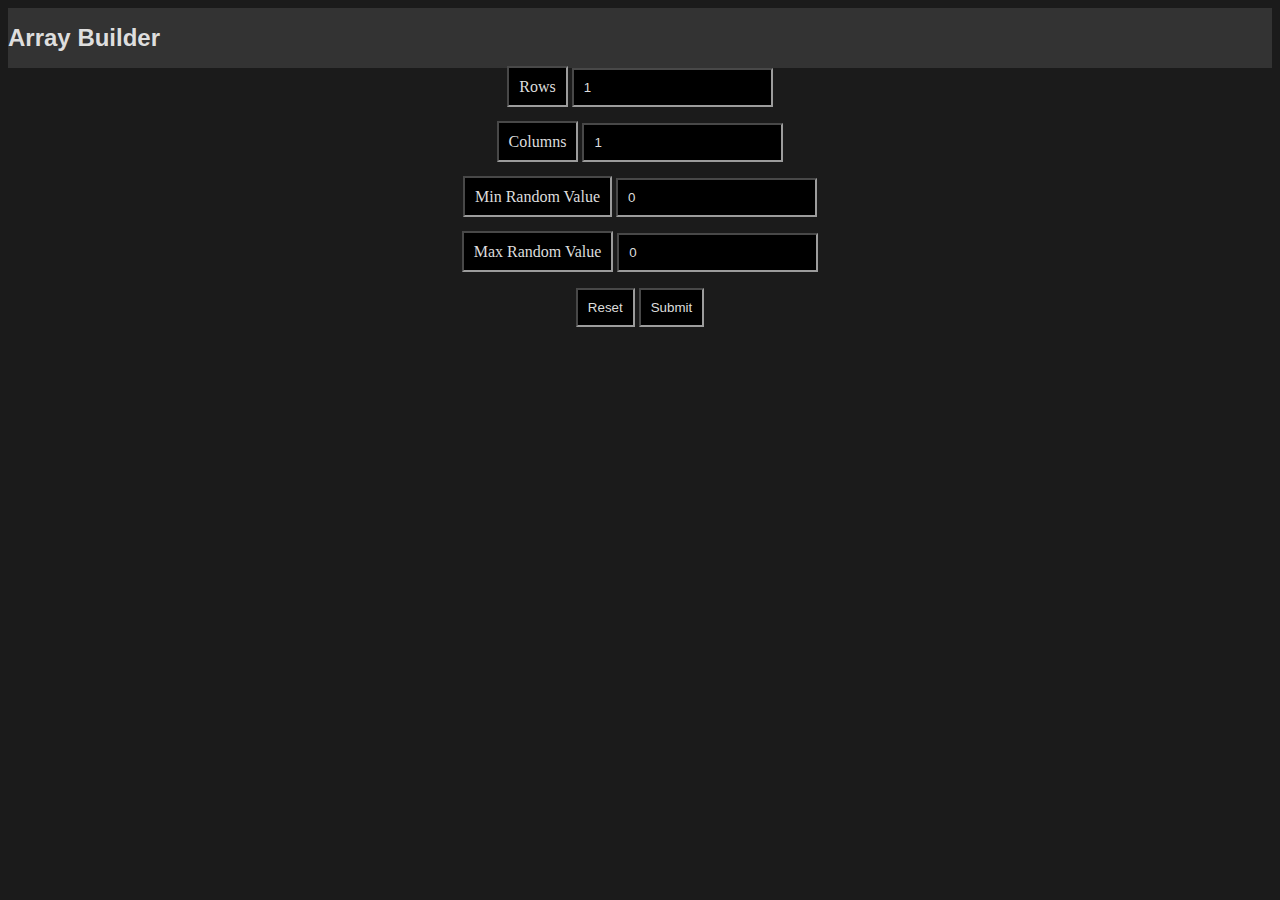
<file: CPSC-3220/Homework-2/html.html>
<!doctype html>

<html lang="en">

    <head>
        <meta charset="utf-8">
        <meta name="viewport" content="width=device-width, initial-scale=1.0">
        <title>HTML</title>

        <!-- Load external CSS styles -->
        <link rel="stylesheet" href="styles.css">
    </head>

    <body>
        <div style="background-color: rgb(51, 51, 51);">
            <h1>Array Builder</h1>
        </div>

        <div style='display:block' hidden>
            <form action="php.php" method="post">
                <label class="arrayTitle">Rows</label>
                <input class="arrayTitle" id='aR' name='arrayRow' type="number" 
			min='1' value='1' onchange="forceAmount(this.id)">
                    </input>
                <p></p>
                <label class="arrayTitle">Columns</label>
                <input class="arrayTitle" id='aC' name='arrayColumn' type="number" 
                	min='1' value='1' onchange="forceAmount(this.id)">
                    </input>
                <p></p>
                <label class="arrayTitle">Min Random Value</label>
                <input class="arrayTitle" id='miR' name='minRandom' type="number" 
                	value='0' onchange="forceAmount(this.id)">
                    </input>
                <p></p>
                <label class="arrayTitle">Max Random Value</label>
                <input class="arrayTitle" id='maR' name='maxRandom' type="number" 
                	value='0' onchange="forceAmount(this.id)">
                    </input>
                <p></p>
		<button class="arrayTitle" id="reset" type="reset">Reset</button>
                <button class="arrayTitle" id="submit" type="submit">Submit</button>
            </form>
        </div>
        
        <!-- Load external JavaScript -->
        <script src="scripts.js"></script>
    </body>

</html>
</file>
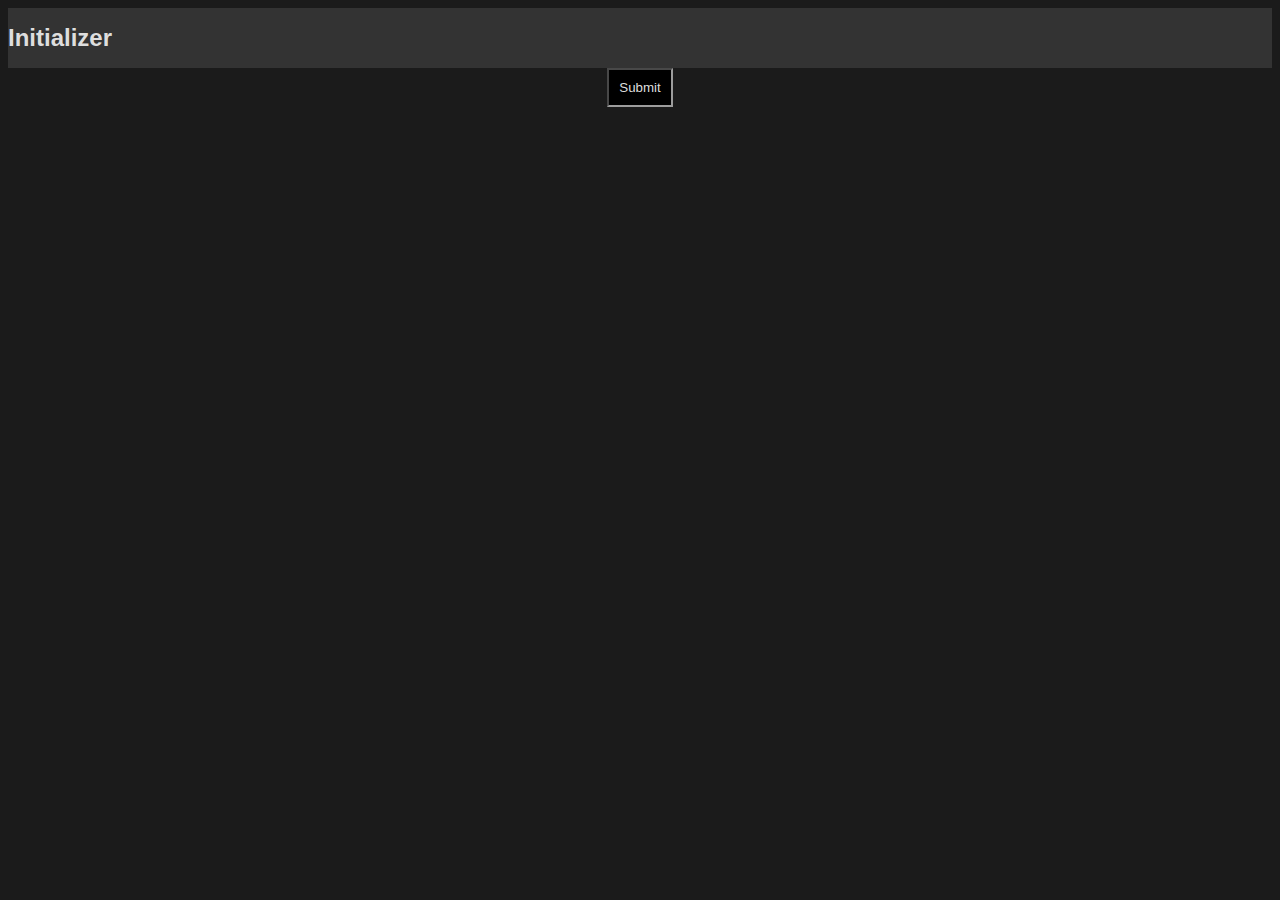
<file: CPSC-3220/Homework-3/html.html>
<!doctype html>

<html lang="en">

    <head>
        <meta charset="utf-8">
        <meta name="viewport" content="width=device-width, initial-scale=1.0">
        <title>HTML</title>

        <!-- Load external CSS styles -->
        <link rel="stylesheet" href="styles.css">
    </head>

    <body>
        <div style="background-color: rgb(51, 51, 51);">
            <h1>Initializer</h1>
        </div>

        <div style='display:block' hidden>
            <form action="create_data.php" method="post">
                <button class="arrayTitle" id="submit" type="submit">Submit</button>
            </form>
        </div>
    </body>

</html>
</file>
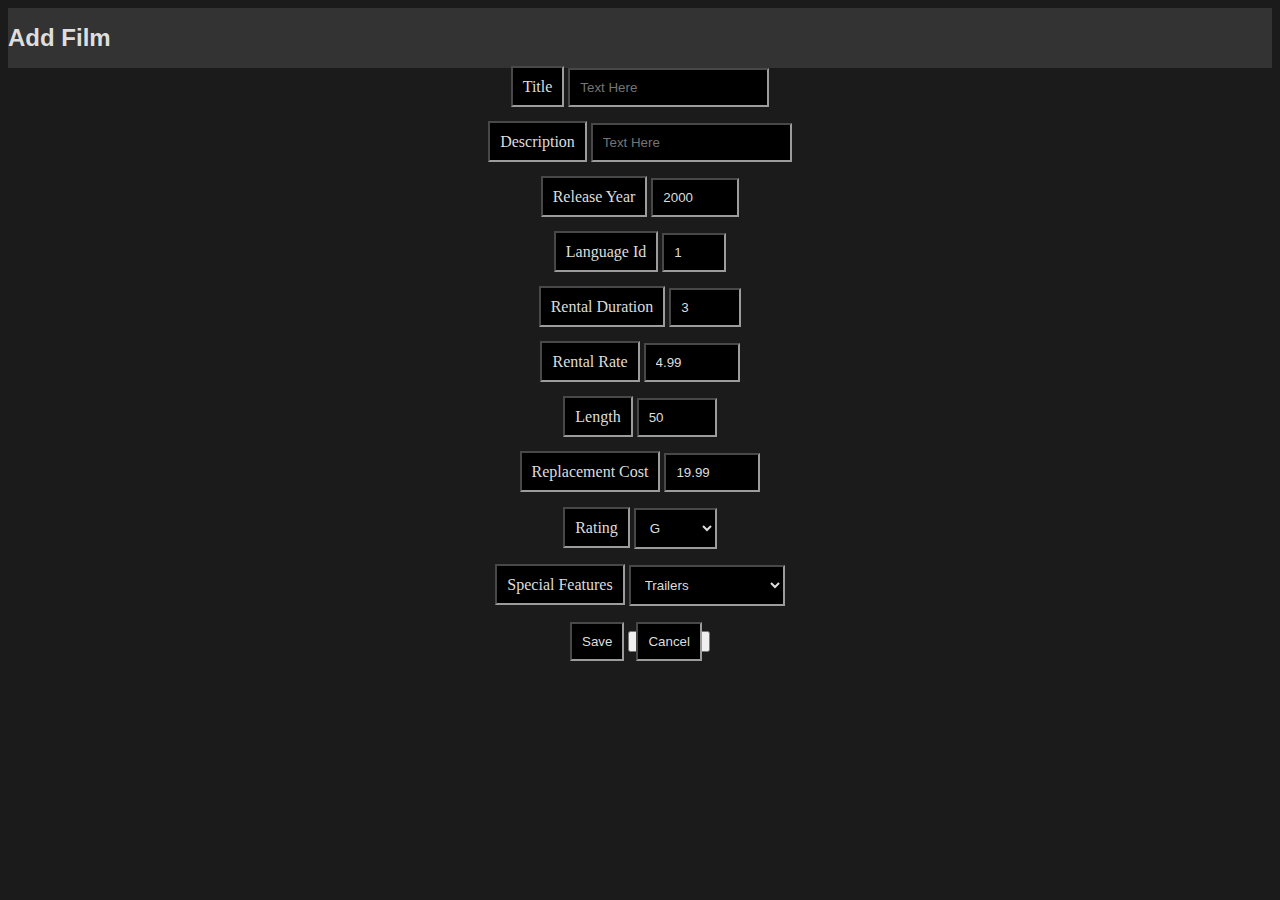
<file: CPSC-3220/Homework-8/add_film.html>
<!doctype html>

<html lang="en">

    <head>
        <meta charset="utf-8">
        <meta name="viewport" content="width=device-width, initial-scale=1.0">
        <title>ADD FILM</title>

        <!-- Load external CSS styles -->
        <link rel="stylesheet" href="styles.css">
    </head>

    <body>
        <div style="background-color: rgb(51, 51, 51);">
            <h1>Add Film</h1>
        </div>

        <div style='display:block' hidden>
            <form action="add_film.php" method="post">
                <label class="arrayTitle">Title</label>
                <input class="arrayTitle" id='title' name='title' type="text"
			placeholder="Text Here" maxlength='100' required=true>
                    </input>
                <p></p>
                <label class="arrayTitle">Description</label>
                <input class="arrayTitle" id='description' name='description' type="text"
			placeholder="Text Here" maxlength='250' required=true>
                    </input>
                <p></p>
                <label class="arrayTitle">Release Year</label>
                <input class="arrayTitle" id='release_year' name='release_year' type="number" 
                	value='2000' min="2000" max="2500" required=true>
                    </input>
                <p></p>
                <label class="arrayTitle">Language Id</label>
                <input class="arrayTitle" id='lang_id' name='lang_id' type="number" 
                	value='1' min='1' max='6' required=true>
                    </input>
                <p></p>
		<label class="arrayTitle">Rental Duration</label>
                <input class="arrayTitle" id='rental_duration' name='rental_duration' type="number" 
                	value='3' min='0' max='12' required=true>
                    </input>
                <p></p>
		<label class="arrayTitle">Rental Rate</label>
                <input class="arrayTitle" id='rental_rate' name='rental_rate' type="number" 
                	value='4.99' min='0.99' max='10.99' step='0.01' required=true>
                    </input>
                <p></p>
		<label class="arrayTitle">Length</label>
                <input class="arrayTitle" id='length' name='length' type="number" 
                	value='50' min='30' max='200' required=true>
                    </input>
                <p></p>
		<label class="arrayTitle">Replacement Cost</label>
                <input class="arrayTitle" id='replacement_cost' name='replacement_cost' type="number" 
                	value='19.99' min='3.99' max='39.99' step='0.01' required=true>
                    </input>
                <p></p>
		<label class="arrayTitle">Rating</label>
                <select class='arrayTitle' name="rating" id="rating" required=true>
			<option>G</option>
			<option>PG</option>
			<option>PG-13</option>
			<option>R</option>
			<option>NC-17</option>
                </select>
                <p></p>
		<label class="arrayTitle">Special Features</label>
                <select class='arrayTitle' name="spec_features" id="spec_features" required=true>
			<option>Trailers</option>
			<option>Commentaries</option>
			<option>Deleted Scenes</option>
			<option>Behind the Scenes</option>
                </select>
                <p></p>
                <button class="arrayTitle" id="submit" type="submit">Save</button>
		<button><a href='manager.html'>Cancel</a></button>
            </form>
        </div>
    </body>

</html>
</file>
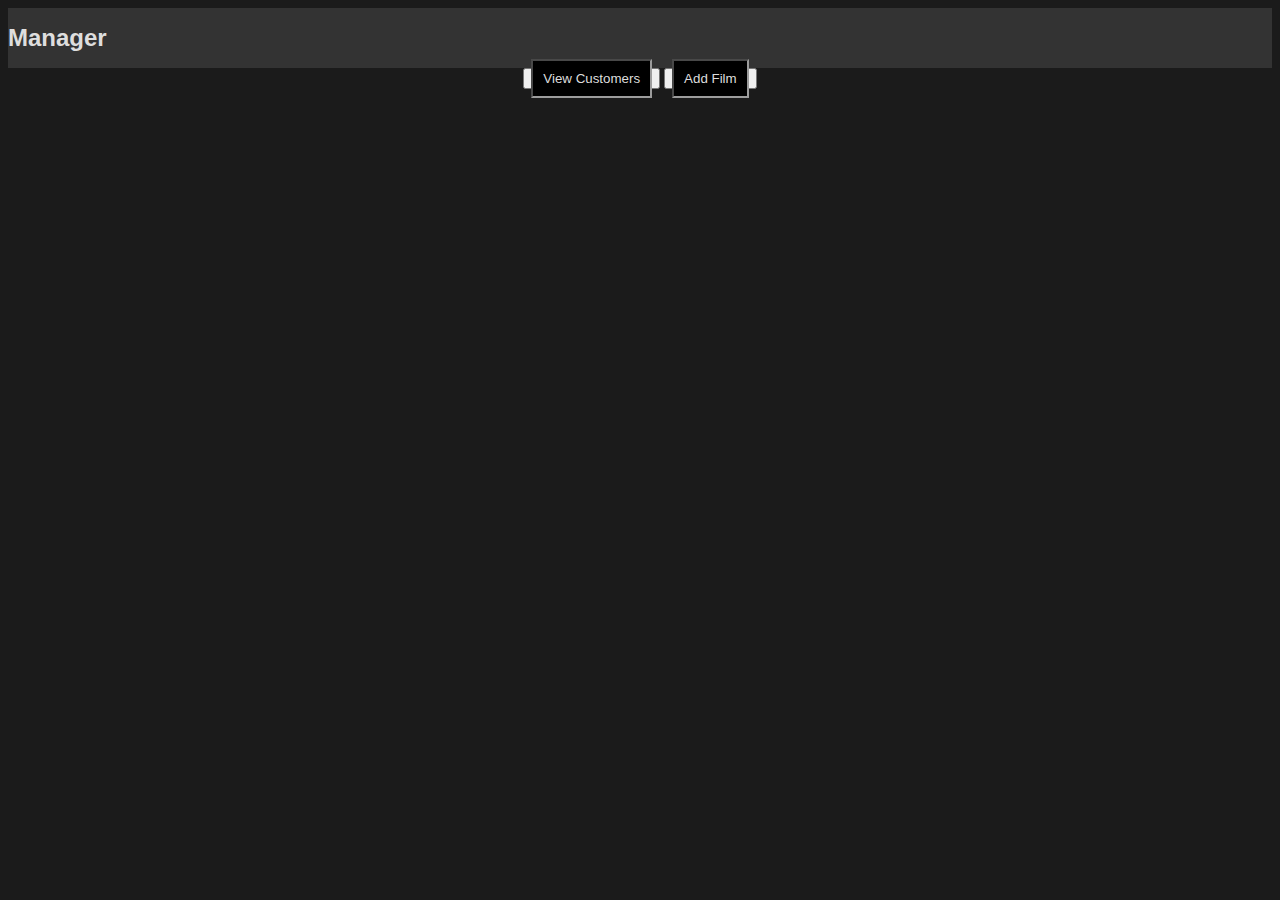
<file: CPSC-3220/Homework-8/manager.html>
<!doctype html>

<html lang="en">

    <head>
        <meta charset="utf-8">
        <meta name="viewport" content="width=device-width, initial-scale=1.0">
        <title>MANAGER</title>

        <!-- Load external CSS styles -->
        <link rel="stylesheet" href="styles.css">
    </head>

    <body>
        <div style="background-color: rgb(51, 51, 51);">
            <h1>Manager</h1>
        </div>

        <div style='display:block' hidden>
            <button><a href="view_customers.php" title="View Customers" alt="View Customers">View Customers</a></button>
            <button><a href="add_film.html" title="Add Film" alt="Add Film">Add Film</a>
        </div></button>
    </body>

</html>
</file>
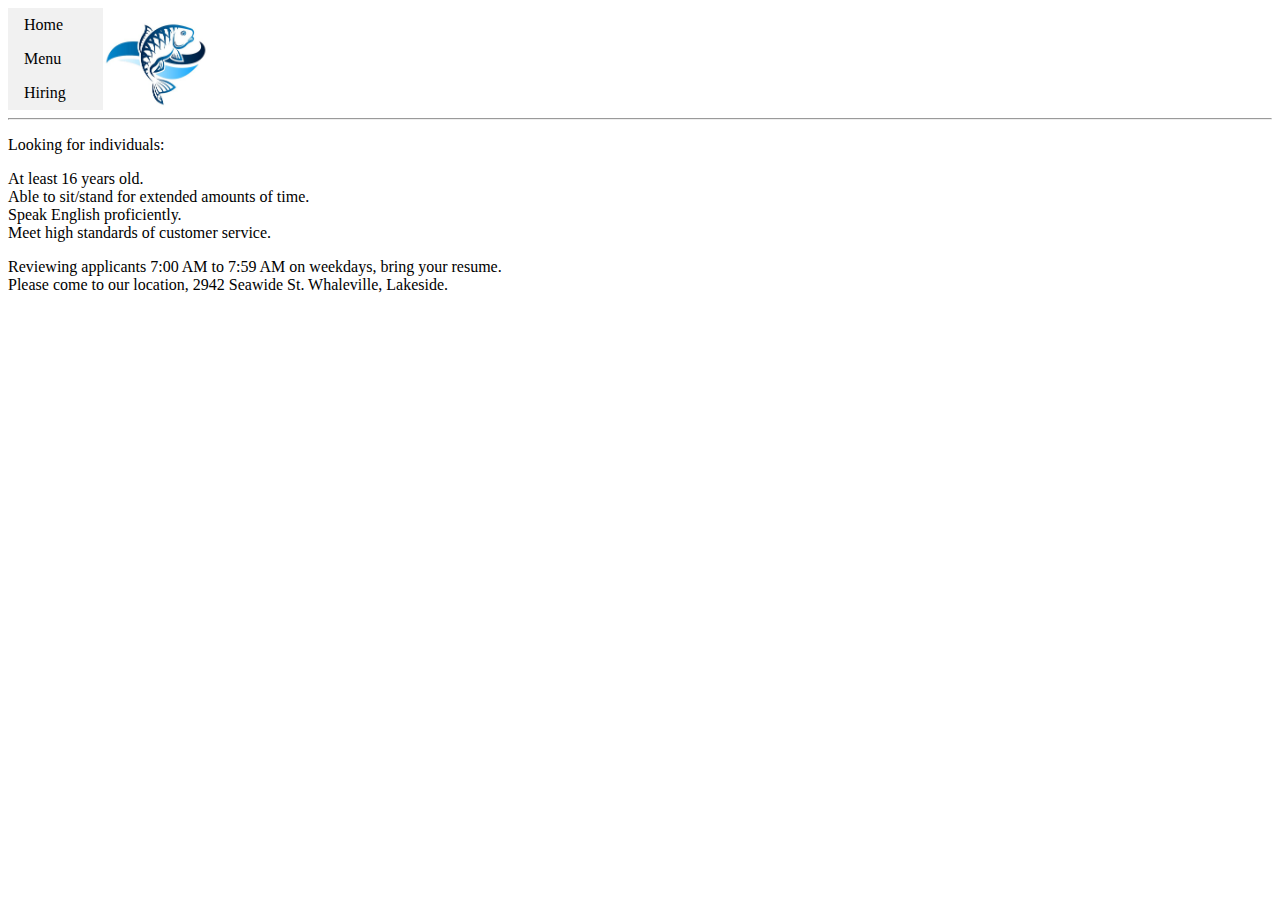
<file: CPSC-3220/Homework-1/html/hiring.html>
<!doctype html>

<html lang="en">
    <head>
        <meta charset="utf-8">
        <meta name="viewport" content="width=device-width, initial-scale=1.0">
        <title>Harbor Meals</title>

        <!-- Load external CSS styles -->
	<link rel="stylesheet" href="../styles.css">
    </head>	
    <body>	
	<ul>
		<img src="../images/fish.jpg" title="Fish" alt="Image of a fish" width="105px" height="105px">
		<li><a href="index.html" title="Home" alt="Home">Home</a></li>
		<li><a href="menu.html" title="Menu" alt="Menu">Menu</a></li>
		<li><a href="hiring.html" title="Hiring" alt="Hiring">Hiring</a></li>
	</ul>
	<hr></hr>	
<p>
		Looking for individuals:<br>
			<li>At least 16 years old.</li>
			<li>Able to sit/stand for extended amounts of time.</li>
			<li>Speak English proficiently.</li>
			<li>Meet high standards of customer service.</li>
	</p>
	<p>
		Reviewing applicants 7:00 AM to 7:59 AM on weekdays, bring your resume.<br>
		Please come to our location, 2942 Seawide St. Whaleville, Lakeside.
	</p>
    </body>

</html>
</file>
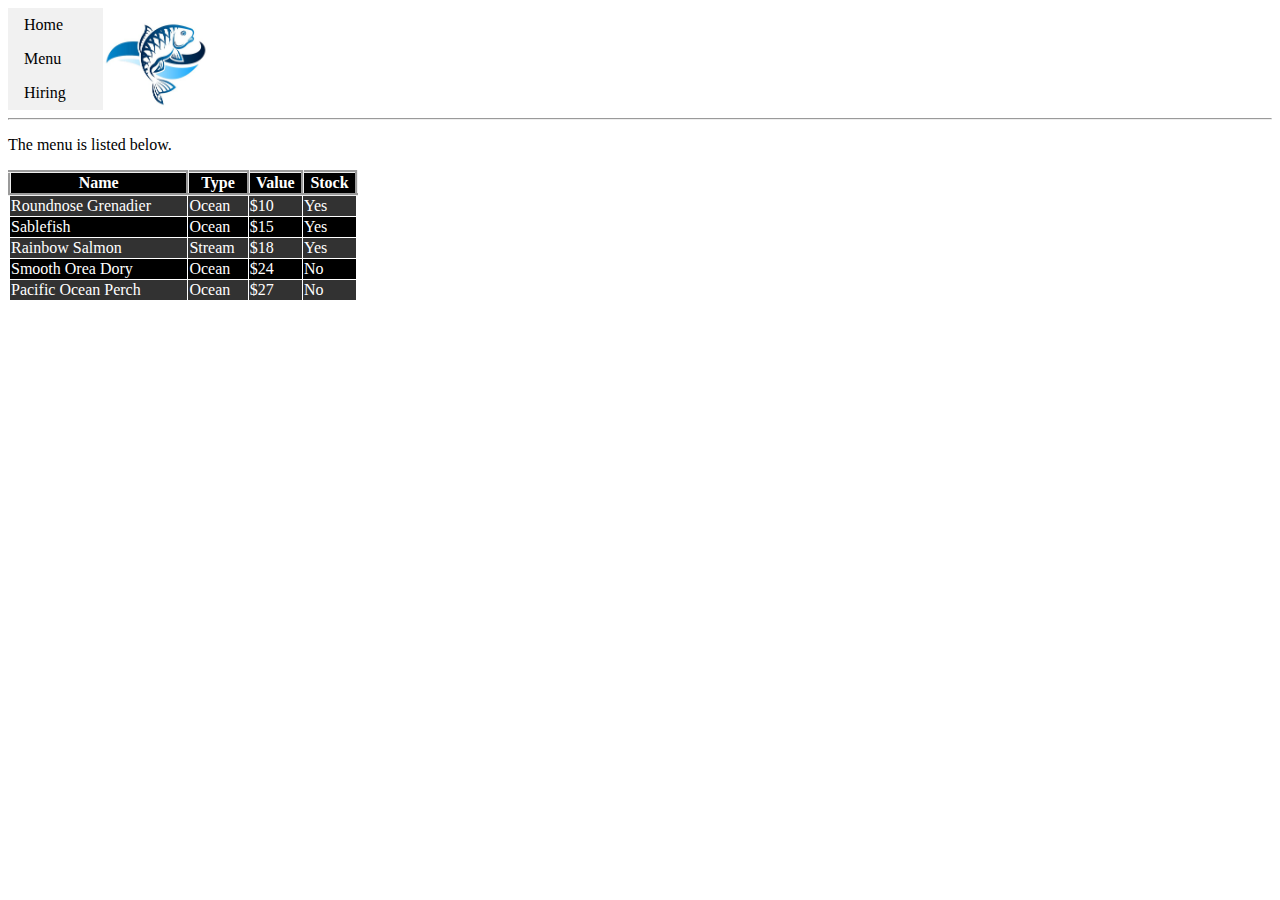
<file: CPSC-3220/Homework-1/html/menu.html>
<!doctype html>

<html lang="en">
    <head>
        <meta charset="utf-8">
        <meta name="viewport" content="width=device-width, initial-scale=1.0">
        <title>Harbor Meals</title>

        <!-- Load external CSS styles -->
	<link rel="stylesheet" href="../styles.css">
    </head>	
    <body>	
	<ul>
		<img src="../images/fish.jpg" title="Fish" alt="Image of a fish" width="105px" height="105px">
		<li><a href="index.html" title="Home" alt="Home">Home</a></li>
		<li><a href="menu.html" title="Menu" alt="Menu">Menu</a></li>
		<li><a href="hiring.html" title="Hiring" alt="Hiring">Hiring</a></li>
	</ul>
	<hr></hr>	
<p>
		The menu is listed below.
		
	</p>
        
        <table style="width:350px;" title="Market Fish">
                <tr>
                    <th>Name</th>
                    <th>Type</th>
                    <th>Value</th>
                    <th>Stock</th>
                </tr>
		<tr>
			<td>Roundnose Grenadier</td>
			<td>Ocean</td>
			<td>$10</td>
			<td>Yes</td>
		</tr>
		<tr>
			<td>Sablefish</td>
			<td>Ocean</td>
			<td>$15</td>
			<td>Yes</td>
		</tr>
		<tr>
			<td>Rainbow Salmon</td>
			<td>Stream</td>
			<td>$18</td>
			<td>Yes</td>
		</tr>
		<tr>
			<td>Smooth Orea Dory</td>
			<td>Ocean</td>
			<td>$24</td>
			<td>No</td>
		</tr>
		<tr>
			<td>Pacific Ocean Perch</td>
			<td>Ocean</td>
			<td>$27</td>
			<td>No</td>
		</tr>
        
    </body>

</html>
</file>
<file: CPSC-3220/Homework-2/styles.css>
/* Place your CSS styles in this file */
body{
    background-color: rgb(27, 27, 27);
}
h1 {
    color: rgb(222, 222, 222);
    text-align: left;
    font-family: "Source Sans Pro", sans-serif;
    font-size: x-large;
}
div{
    align-items: center;
    text-align: center;
    display: grid;
    width:100%;
}
p{
    color: rgb(221, 221, 221);
}
table, td {
	border: 1px solid white;
	border-collapse: collapse;
}
th, tr:nth-child(even), tr:nth-child(odd){
	color: white;
}
th {border-style: groove;}
tr:nth-child(even) {background-color: rgb(50, 50, 50);}
tr:nth-child(odd) {background-color: black;}
a{
    background-color: black;
    text-decoration: none;
    color: rgb(221, 221, 221);
    padding: 10px;
    border: 2px inset rgb(156, 156, 156);
}
.arrayTitle{
    background-color: black;
    color: rgb(221, 221, 221);
    padding: 10px;
    border: 2px inset rgb(156, 156, 156);
}
#reset{
    cursor: pointer;
}
#submit{
    cursor: pointer;
}
</file>
<file: CPSC-3220/Homework-3/styles.css>
/* Place your CSS styles in this file */
body{
    background-color: rgb(27, 27, 27);
}
h1 {
    color: rgb(222, 222, 222);
    text-align: left;
    font-family: "Source Sans Pro", sans-serif;
    font-size: x-large;
}
div{
    align-items: center;
    text-align: center;
    display: grid;
    width:100%;
}
pre{
    color: rgb(221, 221, 221);
}
p{
    color: rgb(221, 221, 221);
}
table, td {
	border: 1px solid white;
	border-collapse: collapse;
}
th, tr:nth-child(even), tr:nth-child(odd){
	color: white;
}
th {border-style: groove;}
tr:nth-child(even) {background-color: rgb(50, 50, 50);}
tr:nth-child(odd) {background-color: black;}
a{
    background-color: black;
    text-decoration: none;
    color: rgb(221, 221, 221);
    padding: 10px;
    border: 2px inset rgb(156, 156, 156);
}
.arrayTitle{
    background-color: black;
    color: rgb(221, 221, 221);
    padding: 10px;
    border: 2px inset rgb(156, 156, 156);
}
#submit{
    cursor: pointer;
}
</file>
<file: CPSC-3220/Homework-8/styles.css>
/* Place your CSS styles in this file */
body{
    background-color: rgb(27, 27, 27);
}
h1 {
    color: rgb(222, 222, 222);
    text-align: left;
    font-family: "Source Sans Pro", sans-serif;
    font-size: x-large;
}
div{
    align-items: center;
    text-align: center;
    display: grid;
    width:100%;
}
pre{
    color: rgb(221, 221, 221);
}
p{
    color: rgb(221, 221, 221);
}
table, td {
	border: 1px solid white;
	border-collapse: collapse;
}
th, tr:nth-child(even), tr:nth-child(odd){
	color: white;
}
th {border-style: groove;}
tr:nth-child(even) {background-color: rgb(50, 50, 50);}
tr:nth-child(odd) {background-color: black;}
a{
    background-color: black;
    text-decoration: none;
    color: rgb(221, 221, 221);
    padding: 10px;
    border: 2px inset rgb(156, 156, 156);
}
.arrayTitle{
    background-color: black;
    color: rgb(221, 221, 221);
    padding: 10px;
    border: 2px inset rgb(156, 156, 156);
}
#submit{
    cursor: pointer;
}
</file>
<file: CPSC-3220/Homework-1/styles.css>
/* Place your CSS styles in this file */

table, td {
	border: 1px solid white;
	border-collapse: collapse;
}
th, tr:nth-child(even), tr:nth-child(odd){
	color: white;
}
th {border-style: groove;}
tr:nth-child(even) {background-color: rgb(50, 50, 50);}
tr:nth-child(odd) {background-color: black;}

ul {
	list-style-type: none;
	margin: 0;
	padding: 0;
	width: 200px;
	background-color: #f1f1f1;
}
ul img{
	float: right;
}

li a {
	display: block;
	color: #000;
	padding: 8px 16px;
	text-decoration: none;
}

/* Change the link color on hover */
li a:hover {
	background-color: #555;
	color: white;
}
</file>
